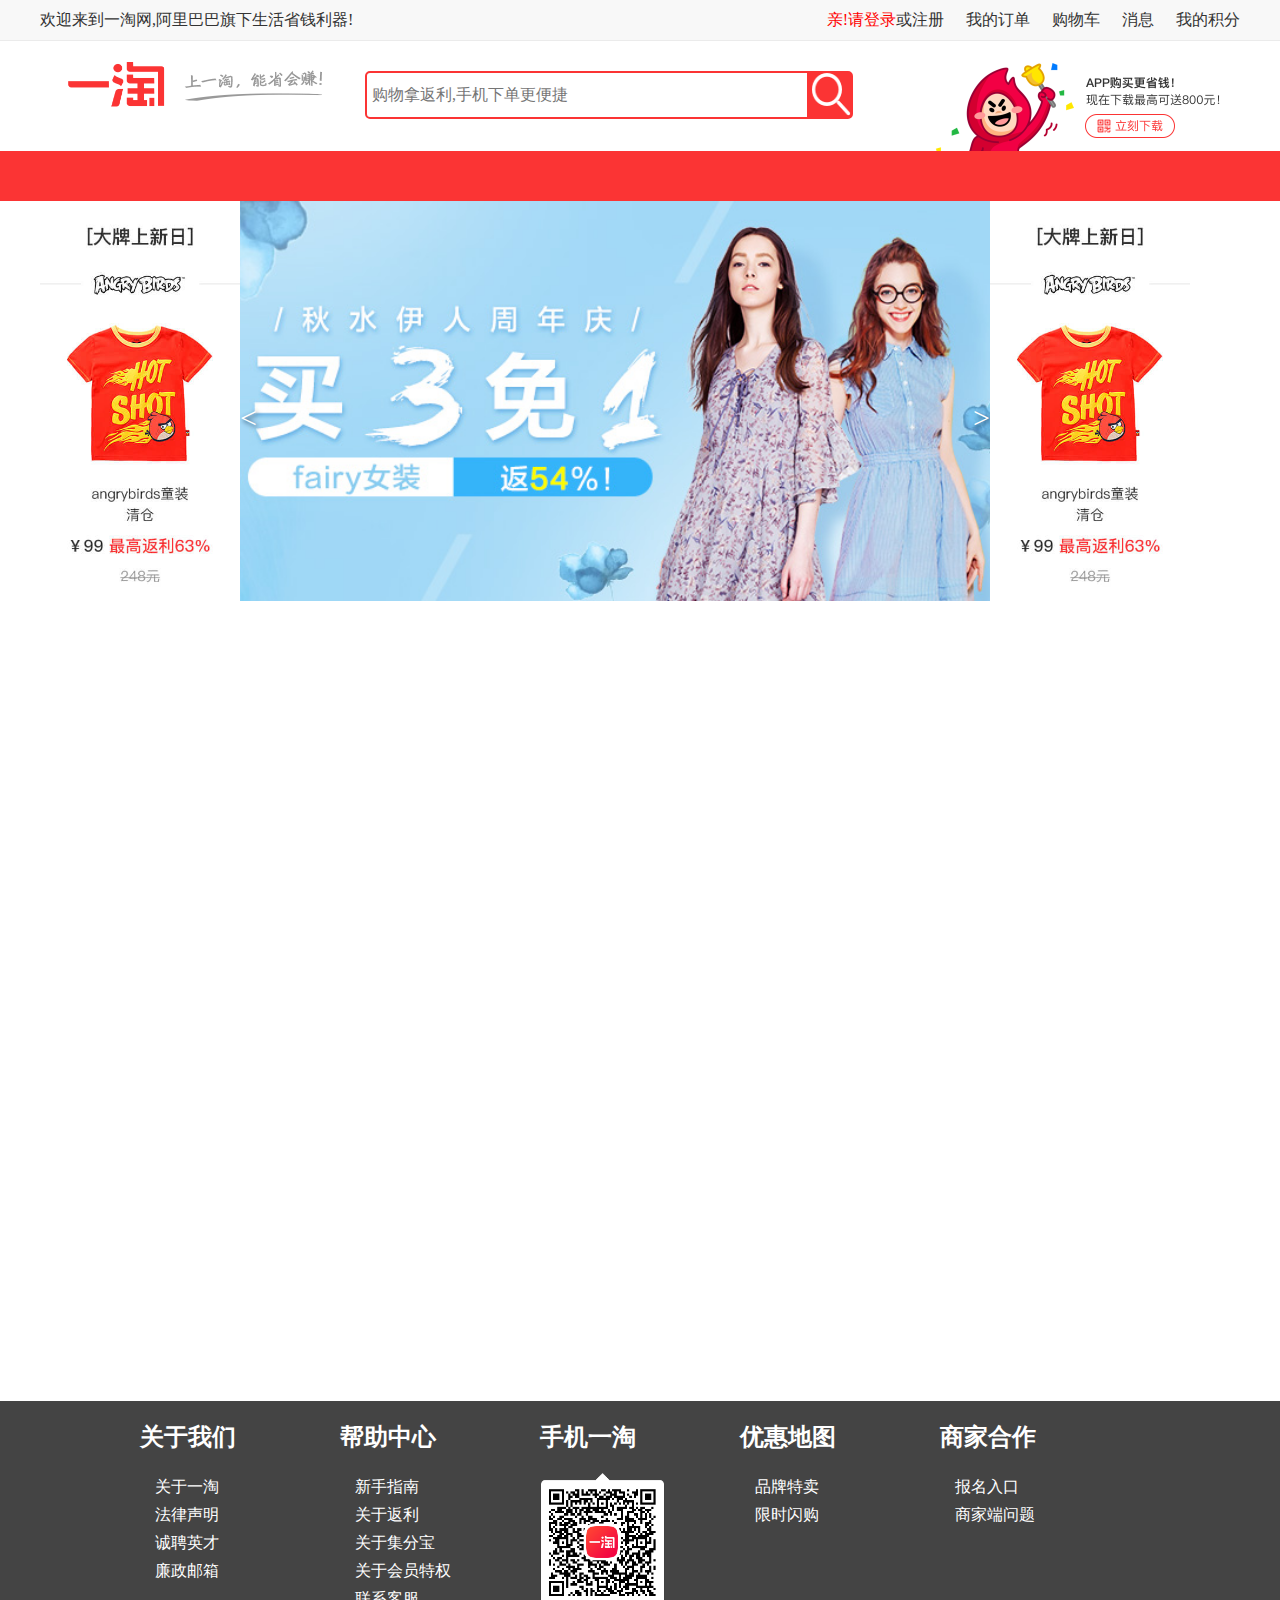
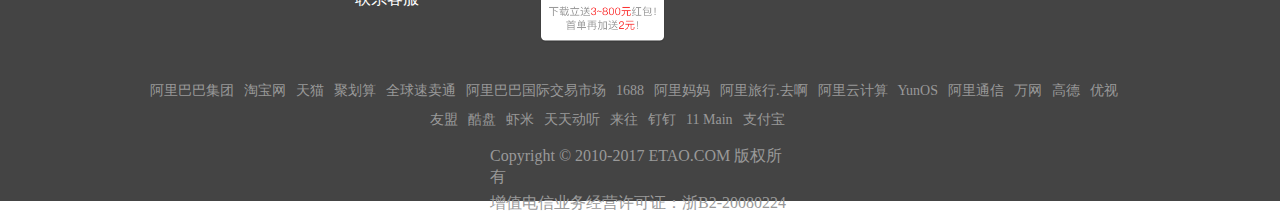
<file: 一淘/index.html>
<!DOCTYPE html>
<html>
	<head>
		<meta charset="utf-8" />
		<title></title>
		<link rel="stylesheet" type="text/css" href="css/index.css"/>
		<link rel="stylesheet" type="text/css" href="css/tongyong.css"/>
		<link rel="stylesheet" type="text/css" href="css/touweitongyong.css"/>	
	</head>
	<body>
		<div id="header">
			<div class="header-top">
				<div class="header-top-container">
					<div class="header-top-home">
						<a href="#">欢迎来到一淘网,阿里巴巴旗下生活省钱利器!</a>
					</div>
					<div class="header-top-menu">
						<ul>
							<li><a href="#" class="ht-login">亲!请登录</a><a href="#" class="ht-register">或注册</a></li>
							<li><a href="#" class="ht-order">我的订单</a></li>
							<li><a href="#" class="ht-shopping-car">购物车</a></li>
							<li><a href="#" class="ht-message">消息</a></li>
							<li><a href="#" class="ht-score">我的积分</a></li>
						</ul>
					</div>
				</div>
			</div>
			<div class="header-search-container">
				<div class="search-container">
					<div class="hs-logo"><a href="#"><img src="img/header/logo.png"/ width="400px"></a></div>
					<div class="hs-content"><input type="text" class="sousuo" placeholder="购物拿返利,手机下单更便捷"/><input type="image" src="img/header/search.png" class="tu"></div>
					<div class="hs-code"><a href="#"><img src="img/header/download.png"/ width="400px"></a></div>
				</div>
			</div>
		</div>
		<div id="section">
			<nav>
				<ul class="main-nav-container"></ul>
			</nav>
			<div class="main-course-container">
				<div id="left-course"></div>
				<div id="center-course"></div>
				<div id="right-course"></div>
			</div>
			<div class="main-goods-lest">
				<div class="goods-container">
					
				</div>
			</div>
		</div>
		<div id="footer">
			<ul class="footer-about">
				<li>
					<dl>
						<dt>关于我们</dt>
						<dd><a href="#">关于一淘</a></dd>
						<dd><a href="#">法律声明</a></dd>
						<dd><a href="#">诚聘英才</a></dd>
						<dd><a href="#">廉政邮箱</a></dd>
					</dl>
				</li>
				<li>
					<dl>
						<dt>帮助中心</dt>
						<dd><a href="#">新手指南</a></dd>
						<dd><a href="#">关于返利</a></dd>
						<dd><a href="#">关于集分宝</a></dd>
						<dd><a href="#">关于会员特权</a></dd>
						<dd><a href="#">联系客服</a></dd>
					</dl>
				</li>
				<li>
					<dl>
						<dt>手机一淘</dt>
						<img src="img/header/qr.png"/wwidth="135px" height="170px">
					</dl>
				</li>
				<li>
					<dl>
						<dt>优惠地图</dt>
						<dd><a href="#">品牌特卖</a></dd>
						<dd><a href="#">限时闪购</a></dd>
					</dl>
				</li>
				<li>
					<dl>
						<dt>商家合作</dt>
						<dd><a href="#">报名入口</a></dd>
						<dd><a href="#">商家端问题</a></dd>
					</dl>
				</li>
			</ul>
			
			<ul class="friend">
				<li><a href="#">阿里巴巴集团</a></li>
				<li><a href="#">淘宝网</a></li>
				<li><a href="#">天猫</a></li>
				<li><a href="#">聚划算</a></li>
				<li><a href="#">全球速卖通</a></li>
				<li><a href="#">阿里巴巴国际交易市场</a></li>
				<li><a href="#">1688</a></li>
				<li><a href="#">阿里妈妈</a></li>
				<li><a href="#">阿里旅行.去啊</a></li>
				<li><a href="#">阿里云计算</a></li>
				<li><a href="#">YunOS</a></li>
				<li><a href="#">阿里通信</a></li>
				<li><a href="#">万网</a></li>
				<li><a href="#">高德</a></li>
				<li><a href="#">优视</a></li>
				<li class="left"><a href="#">友盟</a></li>
				<li><a href="#">酷盘</a></li>
				<li><a href="#">虾米</a></li>
				<li><a href="#">天天动听</a></li>
				<li><a href="#">来往</a></li>
				<li><a href="#">钉钉</a></li>
				<li><a href="#">11 Main</a></li>
				<li><a href="#">支付宝</a></li>
			</ul>
			<div class="copy">
				<p>Copyright © 2010-2017 ETAO.COM 版权所有</p>
				<p>增值电信业务经营许可证：浙B2-20080224</p>
			</div>
			
		</div>
	</body>
	<script src="js/default.js"></script>
	<script src="js/jquery-3.2.1.js"></script>
	<script src="js/goods.js"></script>
	<script src="js/Course.js"></script>
	<script src="js/navigater.js"></script>
	<script src="js/login.js"></script>
	
	<script src="js/index.js"></script>
</html>
</file>
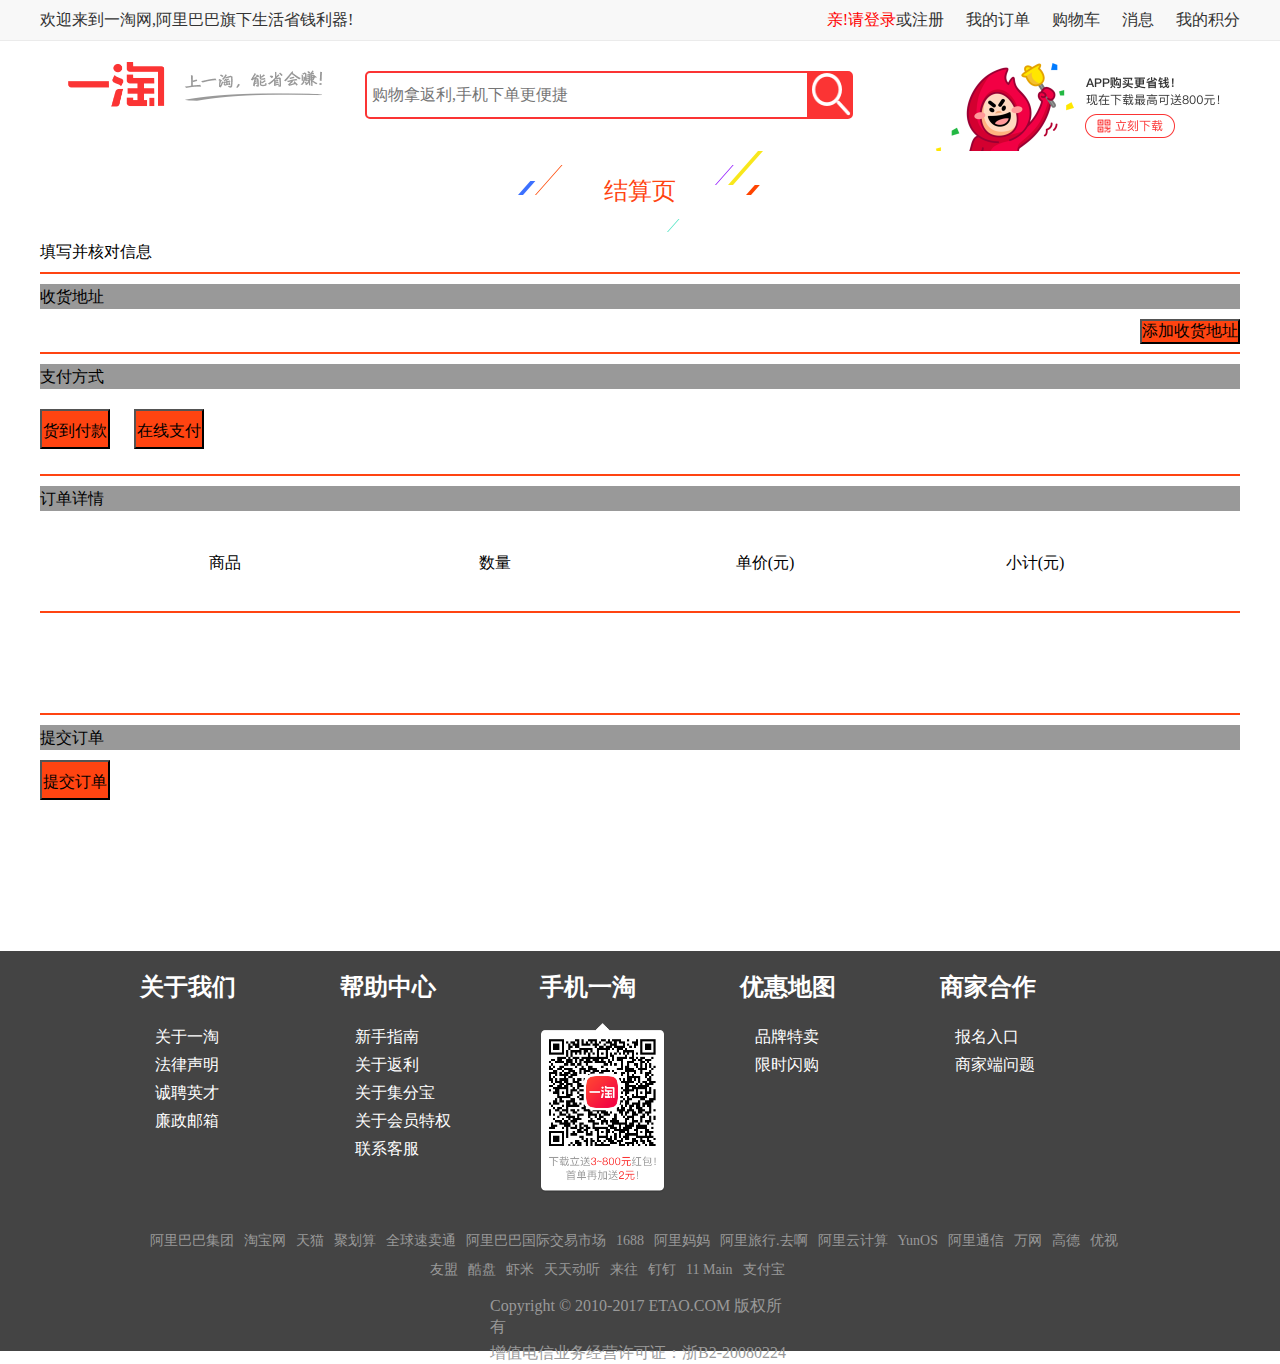
<file: 一淘/jiesuan.html>
<!DOCTYPE html>
<html>
	<head>
		<meta charset="UTF-8">
		<title></title>
		<link rel="stylesheet" type="text/css" href="css/tongyong.css"/>
		<link rel="stylesheet" type="text/css" href="css/touweitongyong.css"/>
		<link rel="stylesheet" type="text/css" href="css/jiesuan.css"/>
	</head>
	<body>
		<div id="header">
			<div class="header-top">
				<div class="header-top-container">
					<div class="header-top-home">
						<a href="#">欢迎来到一淘网,阿里巴巴旗下生活省钱利器!</a>
					</div>
					<div class="header-top-menu">
						<ul>
							<li><a href="#" class="ht-login">亲!请登录</a><a href="#" class="ht-register">或注册</a></li>
							<li><a href="#" class="ht-order">我的订单</a></li>
							<li><a href="#" class="ht-shopping-car">购物车</a></li>
							<li><a href="#" class="ht-message">消息</a></li>
							<li><a href="#" class="ht-score">我的积分</a></li>
						</ul>
					</div>
				</div>
			</div>
			<div class="header-search-container">
				<div class="search-container">
					<div class="hs-logo"><a href="#"><img src="img/header/logo.png"/ width="400px"></a></div>
					<div class="hs-content"><input type="text" class="sousuo" placeholder="购物拿返利,手机下单更便捷"/><input type="image" src="img/header/search.png" class="tu"></div>
					<div class="hs-code"><a href="#"><img src="img/header/download.png"/ width="400px"></a></div>
				</div>
			</div>
		</div>
		<div id="section">
			<p class="message">结算页</p>
			<div class="shouhuo">
				<span>填写并核对信息</span>
				<p>收货地址</p>
				<button class="tianjia">添加收货地址</button>
			</div>
			<div class="pay">
				<p>支付方式</p>
				<button>货到付款</button>
				<button>在线支付</button>
			</div>
			<div class="xiangqing">
				<span>订单详情</span>
				<div class="xq-top">
					<p>商品</p>
					<p>数量</p>
					<p>单价(元)</p>
					<p>小计(元)</p>
				</div>
				<div class="xq-foot">
					<div class="shangpin">
						
					</div>
					<p class="number"></p>
					<p class="one-p"></p>
					<p class="all-p"></p>
				</div>
				<div class="xq-footer">
					<span>提交订单</span>
					<button>提交订单</button>
					<p class="zongjia"></p>
				</div>
			</div>
		</div>
		<div id="footer">
			<ul class="footer-about">
				<li>
					<dl>
						<dt>关于我们</dt>
						<dd><a href="#">关于一淘</a></dd>
						<dd><a href="#">法律声明</a></dd>
						<dd><a href="#">诚聘英才</a></dd>
						<dd><a href="#">廉政邮箱</a></dd>
					</dl>
				</li>
				<li>
					<dl>
						<dt>帮助中心</dt>
						<dd><a href="#">新手指南</a></dd>
						<dd><a href="#">关于返利</a></dd>
						<dd><a href="#">关于集分宝</a></dd>
						<dd><a href="#">关于会员特权</a></dd>
						<dd><a href="#">联系客服</a></dd>
					</dl>
				</li>
				<li>
					<dl>
						<dt>手机一淘</dt>
						<img src="img/header/qr.png"/wwidth="135px" height="170px">
					</dl>
				</li>
				<li>
					<dl>
						<dt>优惠地图</dt>
						<dd><a href="#">品牌特卖</a></dd>
						<dd><a href="#">限时闪购</a></dd>
					</dl>
				</li>
				<li>
					<dl>
						<dt>商家合作</dt>
						<dd><a href="#">报名入口</a></dd>
						<dd><a href="#">商家端问题</a></dd>
					</dl>
				</li>
			</ul>
			
			<ul class="friend">
				<li><a href="#">阿里巴巴集团</a></li>
				<li><a href="#">淘宝网</a></li>
				<li><a href="#">天猫</a></li>
				<li><a href="#">聚划算</a></li>
				<li><a href="#">全球速卖通</a></li>
				<li><a href="#">阿里巴巴国际交易市场</a></li>
				<li><a href="#">1688</a></li>
				<li><a href="#">阿里妈妈</a></li>
				<li><a href="#">阿里旅行.去啊</a></li>
				<li><a href="#">阿里云计算</a></li>
				<li><a href="#">YunOS</a></li>
				<li><a href="#">阿里通信</a></li>
				<li><a href="#">万网</a></li>
				<li><a href="#">高德</a></li>
				<li><a href="#">优视</a></li>
				<li class="left"><a href="#">友盟</a></li>
				<li><a href="#">酷盘</a></li>
				<li><a href="#">虾米</a></li>
				<li><a href="#">天天动听</a></li>
				<li><a href="#">来往</a></li>
				<li><a href="#">钉钉</a></li>
				<li><a href="#">11 Main</a></li>
				<li><a href="#">支付宝</a></li>
			</ul>
			<div class="copy">
				<p>Copyright © 2010-2017 ETAO.COM 版权所有</p>
				<p>增值电信业务经营许可证：浙B2-20080224</p>
			</div>
			<!--<div class="tianjiadizhi">
				<div class="tjdz-header">
					<p>新增收货地址</p>
					<button>关闭</button>
				</div>
				
			</div>-->
		</div>
	</body>
	<script src="js/default.js"></script>
	<script src="js/jquery-3.2.1.js"></script>
	<script src="js/goods.js"></script>
	<script src="js/Course.js"></script>
	<script src="js/navigater.js"></script>
	<script src="js/login.js"></script>
	<script src="js/jiesuan.js" type="text/javascript" charset="utf-8"></script>
</html>
</file>
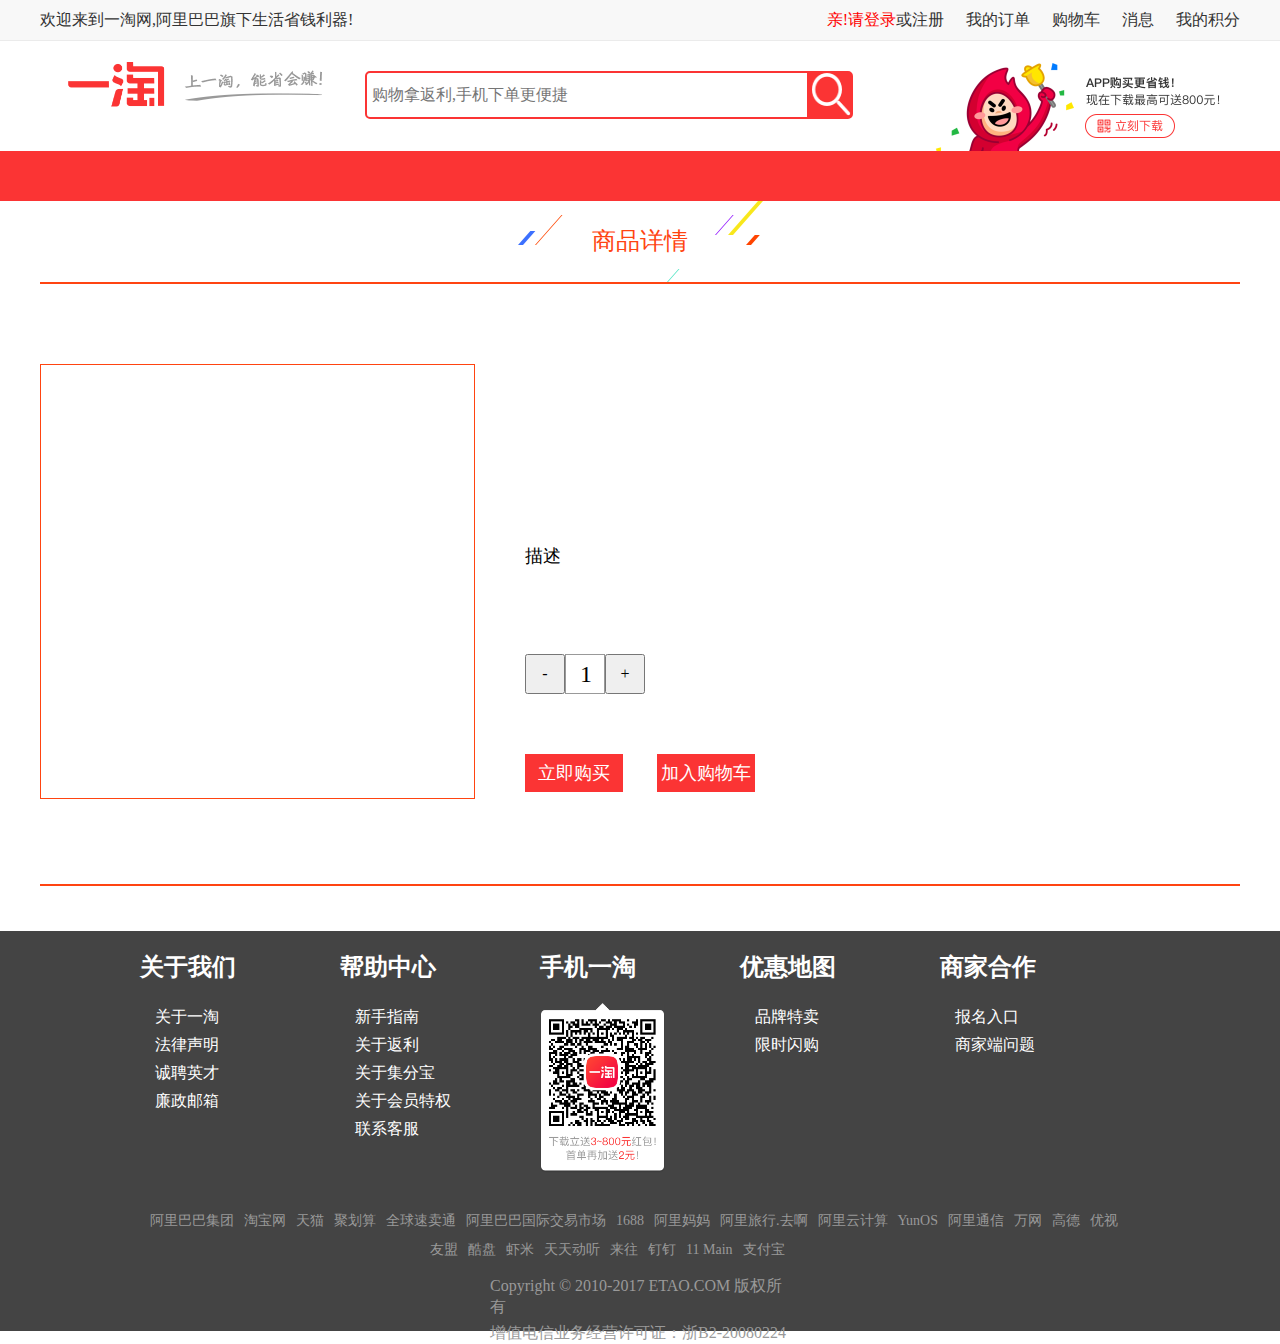
<file: 一淘/shop-news.html>
<!DOCTYPE html>
<html>
	<head>
		<meta charset="UTF-8">
		<title></title>
		<link rel="stylesheet" type="text/css" href="css/tongyong.css"/>
		<link rel="stylesheet" type="text/css" href="css/touweitongyong.css"/>
		<link rel="stylesheet" type="text/css" href="css/shop-news.css"/>
	</head>
	<body>
		<div id="header">
			<div class="header-top">
				<div class="header-top-container">
					<div class="header-top-home">
						<a href="#">欢迎来到一淘网,阿里巴巴旗下生活省钱利器!</a>
					</div>
					<div class="header-top-menu">
						<ul>
							<li><a href="#" class="ht-login">亲!请登录</a><a href="#" class="ht-register">或注册</a></li>
							<li><a href="#" class="ht-order">我的订单</a></li>
							<li><a href="#" class="ht-shopping-car">购物车</a></li>
							<li><a href="#" class="ht-message">消息</a></li>
							<li><a href="#" class="ht-score">我的积分</a></li>
						</ul>
					</div>
				</div>
			</div>
			<div class="header-search-container">
				<div class="search-container">
					<div class="hs-logo"><a href="#"><img src="img/header/logo.png"/ width="400px"></a></div>
					<div class="hs-content"><input type="text" class="sousuo" placeholder="购物拿返利,手机下单更便捷"/><input type="image" src="img/header/search.png" class="tu"></div>
					<div class="hs-code"><a href="#"><img src="img/header/download.png"/ width="400px"></a></div>
				</div>
			</div>
		</div>
		<div id="section">
			<nav>
				<ul class="main-nav-container"></ul>
			</nav>
			<div class="shop-news">
				<p class="message">商品详情</p>
				<div class="news">
					<div class="news-left">
						
					</div>
					<div class="news-right">
						<h3 class="biaoti"></h3>
						<span class="price"></span>
						<p class="desc">描述</p>
						<div class="caozuo">
							<button class="less">-</button>
							<input type="text" value="1" class="shuliang"/>
							<button class="more">+</button>
						</div>
						<div class="buy">
							<button class="buy-now">立即购买</button>
							<button class="buy-wait">加入购物车</button>
						</div>
					</div>
				</div>
			</div>
			
			
		</div>
		<div id="footer">
			<ul class="footer-about">
				<li>
					<dl>
						<dt>关于我们</dt>
						<dd><a href="#">关于一淘</a></dd>
						<dd><a href="#">法律声明</a></dd>
						<dd><a href="#">诚聘英才</a></dd>
						<dd><a href="#">廉政邮箱</a></dd>
					</dl>
				</li>
				<li>
					<dl>
						<dt>帮助中心</dt>
						<dd><a href="#">新手指南</a></dd>
						<dd><a href="#">关于返利</a></dd>
						<dd><a href="#">关于集分宝</a></dd>
						<dd><a href="#">关于会员特权</a></dd>
						<dd><a href="#">联系客服</a></dd>
					</dl>
				</li>
				<li>
					<dl>
						<dt>手机一淘</dt>
						<img src="img/header/qr.png"/wwidth="135px" height="170px">
					</dl>
				</li>
				<li>
					<dl>
						<dt>优惠地图</dt>
						<dd><a href="#">品牌特卖</a></dd>
						<dd><a href="#">限时闪购</a></dd>
					</dl>
				</li>
				<li>
					<dl>
						<dt>商家合作</dt>
						<dd><a href="#">报名入口</a></dd>
						<dd><a href="#">商家端问题</a></dd>
					</dl>
				</li>
			</ul>
			
			<ul class="friend">
				<li><a href="#">阿里巴巴集团</a></li>
				<li><a href="#">淘宝网</a></li>
				<li><a href="#">天猫</a></li>
				<li><a href="#">聚划算</a></li>
				<li><a href="#">全球速卖通</a></li>
				<li><a href="#">阿里巴巴国际交易市场</a></li>
				<li><a href="#">1688</a></li>
				<li><a href="#">阿里妈妈</a></li>
				<li><a href="#">阿里旅行.去啊</a></li>
				<li><a href="#">阿里云计算</a></li>
				<li><a href="#">YunOS</a></li>
				<li><a href="#">阿里通信</a></li>
				<li><a href="#">万网</a></li>
				<li><a href="#">高德</a></li>
				<li><a href="#">优视</a></li>
				<li class="left"><a href="#">友盟</a></li>
				<li><a href="#">酷盘</a></li>
				<li><a href="#">虾米</a></li>
				<li><a href="#">天天动听</a></li>
				<li><a href="#">来往</a></li>
				<li><a href="#">钉钉</a></li>
				<li><a href="#">11 Main</a></li>
				<li><a href="#">支付宝</a></li>
			</ul>
			<div class="copy">
				<p>Copyright © 2010-2017 ETAO.COM 版权所有</p>
				<p>增值电信业务经营许可证：浙B2-20080224</p>
			</div>
		</div>
	</body>
	<script src="js/default.js"></script>
	<script src="js/jquery-3.2.1.js"></script>
	<script src="js/goods.js"></script>
	<script src="js/Course.js"></script>
	<script src="js/navigater.js"></script>
	<script src="js/login.js"></script>
	<script src="js/shop-news.js">
		
	</script>
</html>
</file>
<file: 一淘/css/index.css>
.main-course-container div{float:left;}
.main-course-container:after{content:"";display:block;;clear: both;}
.main-course-container{width:1200px;margin:0 auto;}
.goods-container{width:1200px;margin:0 auto;height:800px;}
</file>
<file: 一淘/css/tongyong.css>
body, h1, h2, h3, h4, h5, h6, hr, p, blockquote, dl, dt, dd, ul, ol, li, pre, form, fieldset, legend, button, input, textarea, th, td { margin:0; padding:0; font-family: 楷体}
body, button, input, select, textarea { font:12px/1.5tahoma, arial, \5b8b\4f53; }
h1, h2, h3, h4, h5, h6{ font-size:100%; }
address, cite, dfn, em, var { font-style:normal; }
code, kbd, pre, samp { font-family:couriernew, courier, monospace; }
small{ font-size:12px; }
ul, ol { list-style:none; }
a { text-decoration:none; }

sup { vertical-align:text-top; }
sub{ vertical-align:text-bottom; }
legend { color:#000; }
fieldset, img { border:0; }
button, input, select, textarea { font-size:100%; outline:none}
table { border-collapse:collapse; border-spacing:0; }
</file>
<file: 一淘/css/touweitongyong.css>
.header-top{height: 40px;background-color:#f8f8f8;border-bottom: 1px solid #ebebeb;min-width:1200px;}
.header-top-container{width: 1200px;margin: 0 auto;}
.header-top-home{float: left;}
.header-top-menu{float: right;}
.header-top-menu li{float: left;padding-left:22px;}
.header-top a{line-height:40px;color: #333;}
.header-top .ht-login{color:red;}
.header-top-container:after{content:'';display:block;clear:both;height:0;visibility:hidden;}

.header-search-container{min-width:1200px;background:#FFFFFF;}
.search-container{width:1200px;margin:0 auto;height:110px;}
.search-container:after{content:"";display:block;clear:both;}
.hs-logo{float:left;height:110px;}
.hs-logo img{height:110px;width:325px;}
.hs-code{float:right;height:110px;}
.hs-code img{width:310px;height:110px;}
.hs-content{width:490px;height:70px;text-align:center;float:left;margin-top:30px;}
.hs-content .sousuo{width:430px;height:40px;border:2px #fb3434 solid;border-radius:5px 0 0 5px;float:left;padding:2px 5px;}
.hs-content .tu{width:40px;height:44px;border:2px #fb3434 solid;border-radius:0 5px 5px 0px;float:left;background:#fb3434;}

#section{width:100%;}
#section nav {height: 50px;background-color: #fb3434;}

.main-nav-container{padding:0 50px;}
.main-nav-container li{float:left;width:10%;height:50px;background:#FB3434;color:#ffc31a;text-align:center;line-height:50px;}
.main-nav-container li:hover{background:#FFC31A;color: #FB3434;}
.main-nav-container:after{content:"";display:block;clear: both;}


#footer{width:100%;height:400px;background:#444444;}
.footer-about{width:1000px;margin:0 auto;height:250px;}
.footer-about li{width:200px;height:250px;margin:0 auto;float:left;}
.footer-about dl{margin-top:20px;}
.footer-about dt{color:white;font-size:24px;font-weight:800;margin-bottom:20px;}
.footer-about dd{height:28px;line-height:28px;padding-left:15px;}
.footer-about dd a{color:white;font-size:16px;}

.friend{width:1000px;height:70px;margin:0 auto;margin-top:20px;}
.friend li{float:left;margin-left:10px;margin-top:10px;}
.friend li a{font-size:14px;color:#999;text-decoration:none;}
.friend .left{margin-left:290px;}
.copy{width:300px;margin:0 auto;height:60px;color:#999999;}
.copy p{margin-top:5px;}


#section nav{;margin:0 auto;}
</file>
<file: 一淘/css/jiesuan.css>
#section{width:100%;height:800px;}
#section .message{display:block;width:245px;height:81px;background:url(../img/header/beijing.png)no-repeat center;margin:0 auto;
line-height:81px;text-align:center;font-size:24px;color:#ff4411;}
.shouhuo{width:1200px;height:120px;margin:0 auto;}
.shouhuo span{display:block;height:40px;line-height:40px;border-bottom:2px solid #FF4411;}
.shouhuo p{height:25px;line-height:25px;background:#999999;margin-top:10px;}
.shouhuo button{float:right;margin-top:10px;background:#FF4411;}
.pay{width:1200px;height:120px;margin:0 auto;border-top:2px solid #FF4411;}
.pay p{height:25px;line-height:25px;background:#999999;margin-top:10px;}
.pay button{margin-top:20px;margin-right:20px;background:#FF4411;width:70px;height:40px;line-height:40px;text-align:center;}

.xiangqing{width:1200px;height:470px;margin:0 auto;border-top:2px solid #FF4411;}
.xiangqing span{height:25px;line-height:25px;background:#999999;margin-top:10px;display:block;}
.xiangqing .xq-top{height:100px;padding:0 50px;}
.xq-top p{float:left;display:block;width:100px;text-align:center;margin:42px 85px}
.xiangqing .xq-foot{height:100px;border-top:2px solid #FF4411;border-bottom:2px solid #FF4411;;}
.xq-foot .shangpin{width:320px;height:100px;float:left;margin:0 0px;overflow:hidden}
.xq-foot .shangpin img{width:100px;height:100px;float:left;}
.xq-foot .shangpin p{float:left;display:block;margin:30px 0;padding:0;width:220px;height:40px;text-overflow: ellipsis;overflow:hidden;font-size:14px;white-space: nowrap}
.xq-foot p{display:block;width:90px;height:40px;float:left;margin:30px 90px;text-align:center;line-height:40px;font-size:18px;}

.xq-footer button{margin-top:10px;background:#FF4411;float:left;width:70px;height:40px;text-align:center;line-height:40px;}
.xq-footer .zongjia{float:left;margin-top:20px;margin-left:10px;font-size:20px;font-weight:600;}
</file>
<file: 一淘/css/shop-news.css>
.shop-news{width:100%;height:730px;}
.shop-news .message{display:block;width:245px;height:81px;background:url(../img/header/beijing.png)no-repeat center;margin:0 auto;
line-height:81px;text-align:center;font-size:24px;color:#ff4411;}
.news{width:1200px;height:600px;border-top:2px solid #ff4411;border-bottom: 2px solid #FF4411;margin:0 auto;}
.news-left{float:left;width:433px;height:433px;border:1px solid #FF4411;margin-top:80px;overflow:hidden;}
.news-left img{width: 433px;height:433px;}
.news-right{float:left;width:600px;height:600px;margin-left:50px;}
.news-right h3{width:600px;height:60px;margin-top:100px;font-size:24px;font-weight:800px;}
.news-right span{font-size:18px;color:#FF4411;margin-top:20px;display:block;width:100px;height:40px;line-height:40px;}
.news-right p{width:600px;height:60px;margin-top:40px;font-size:18px;}
.news-right .caozuo{margin-top:50px;width:150px;height:50px;}
.caozuo button{width:40px;height:40px;float:left;}
.caozuo input{width:24px;height:38px;float:left;border:1px solid #999999;padding-left:14px;font-size:24px;}
.buy{margin-top:50px;}
.buy button{width:98px;height:38px;color:white;font-size:18px;margin-right:30px;background:#fb3434;border:none;}
</file>
